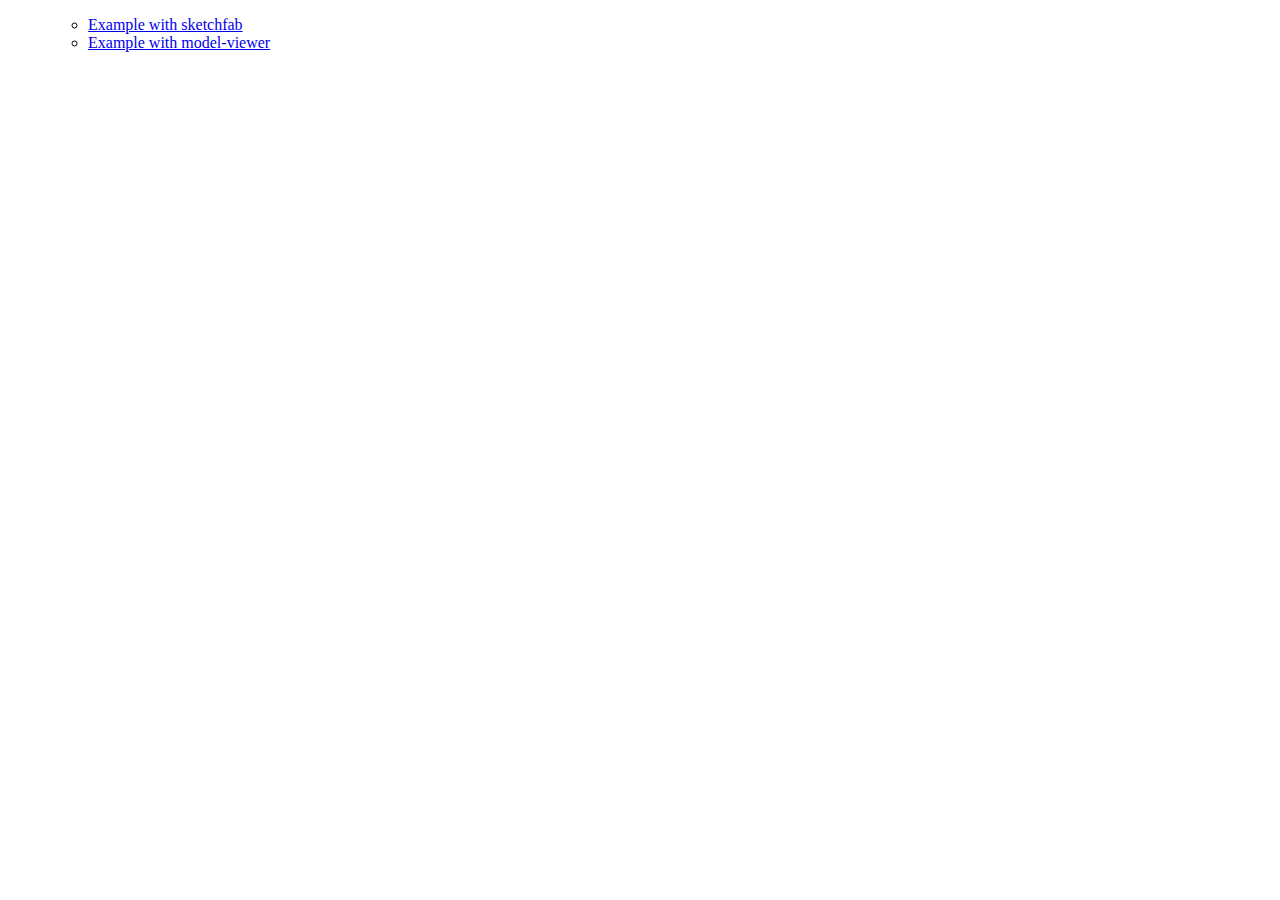
<file: index.html>
<!DOCTYPE html>
<html lang="en">
  <head> </head>

  <body>
      <ul>
          <ul>
            <li><a href="sketchfab.html">Example with sketchfab</a></li>
            <li><a href="modelviewer.html">Example with model-viewer</a></li>
      </ul>      
  </body>
</html>
</file>
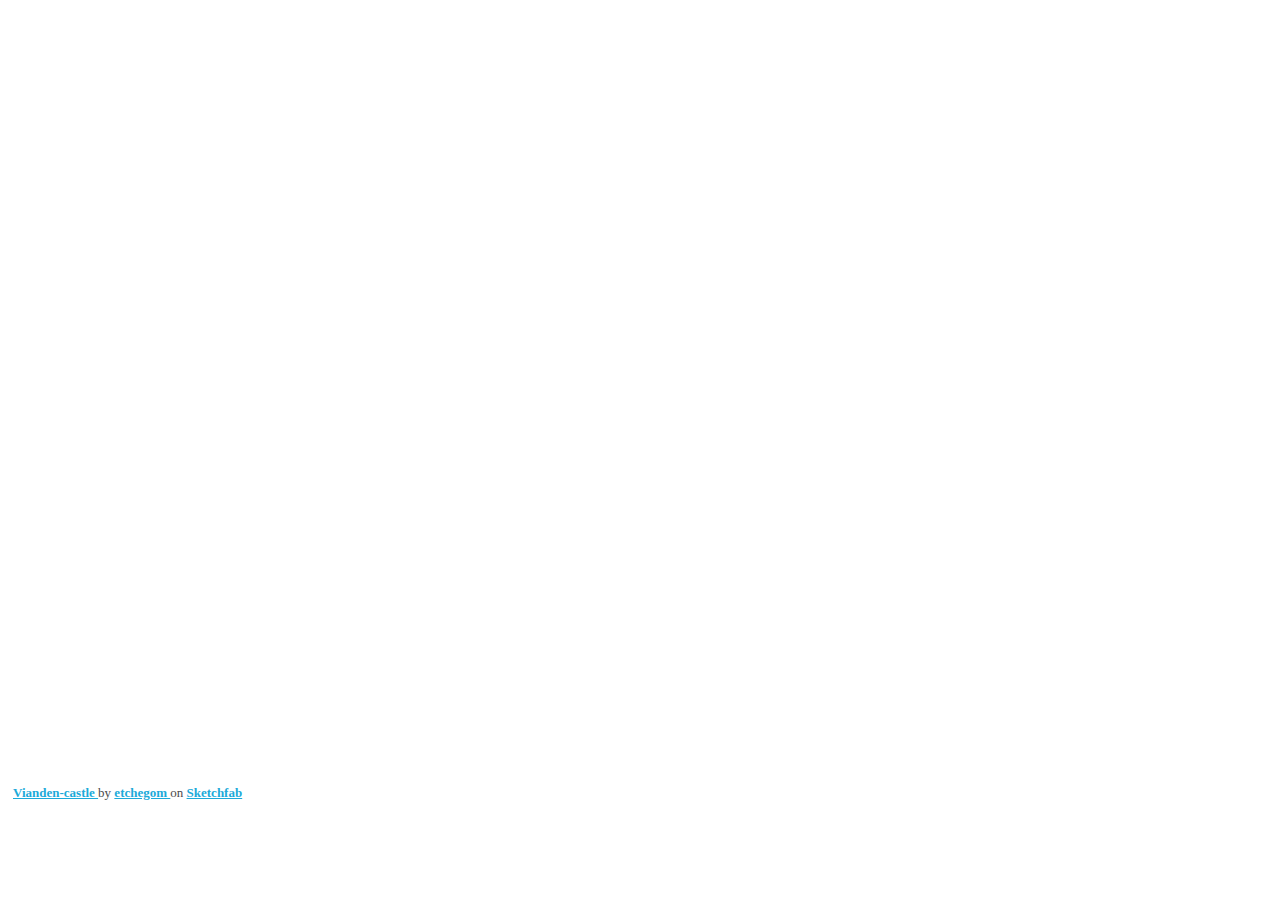
<file: sketchfab.html>
<!DOCTYPE html>
<html lang="en">
  <head> </head>

  <body>
    <div class="sketchfab-embed-wrapper">
      <iframe
        title="Vianden-castle"
        frameborder="0"
        allowfullscreen
        mozallowfullscreen="true"
        webkitallowfullscreen="true"
        allow="autoplay; fullscreen; xr-spatial-tracking"
        xr-spatial-tracking
        execution-while-out-of-viewport
        execution-while-not-rendered
        web-share
        width="1024"
        height="768"
        src="https://sketchfab.com/models/6f92dd4edb3849faa86b3b245d293da0/embed?ui_theme=dark"
      >
      </iframe>
      <p
        style="
          font-size: 13px;
          font-weight: normal;
          margin: 5px;
          color: #4a4a4a;
        "
      >
        <a
          href="https://sketchfab.com/3d-models/vianden-castle-6f92dd4edb3849faa86b3b245d293da0?utm_medium=embed&utm_campaign=share-popup&utm_content=6f92dd4edb3849faa86b3b245d293da0"
          target="_blank"
          style="font-weight: bold; color: #1caad9"
        >
          Vianden-castle
        </a>
        by
        <a
          href="https://sketchfab.com/etchegom?utm_medium=embed&utm_campaign=share-popup&utm_content=6f92dd4edb3849faa86b3b245d293da0"
          target="_blank"
          style="font-weight: bold; color: #1caad9"
        >
          etchegom
        </a>
        on
        <a
          href="https://sketchfab.com?utm_medium=embed&utm_campaign=share-popup&utm_content=6f92dd4edb3849faa86b3b245d293da0"
          target="_blank"
          style="font-weight: bold; color: #1caad9"
          >Sketchfab</a
        >
      </p>
    </div>
  </body>
</html>
</file>
